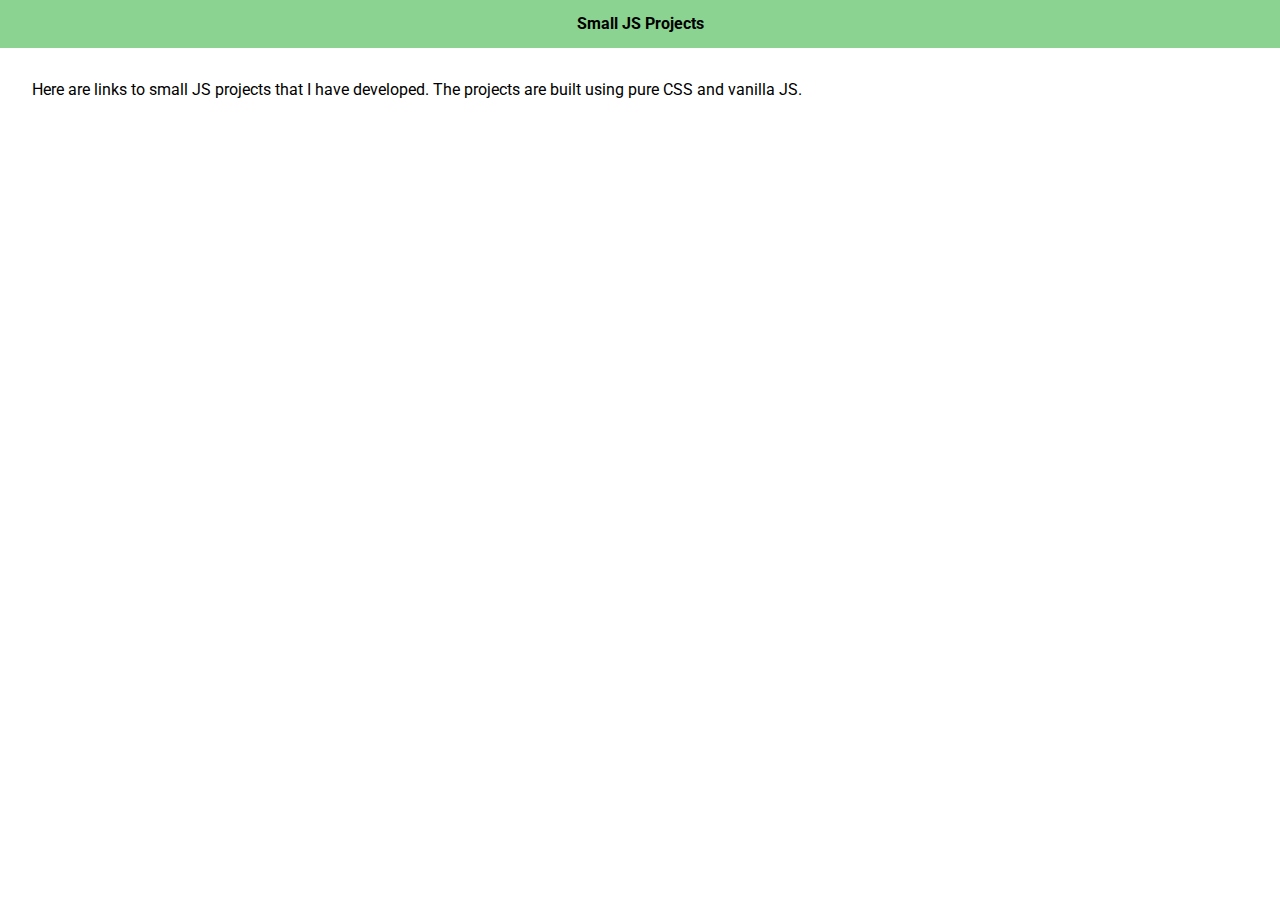
<file: index.html>
<!DOCTYPE html>
<html>
<head>
    <meta charset="utf-8" />
    <meta http-equiv="X-UA-Compatible" content="IE=edge">
    <title>Casual JS Projects</title>
    <meta name="viewport" content="width=device-width, initial-scale=1">
    <link rel="stylesheet" type="text/css" media="screen" href="assets/index.css" />
</head> 
<body>
    <header>
        <nav>
            <div class="nav-center">
                <h4>Small JS Projects</h4>
            </div>
        </nav>
    </header>
    <main>
        <div class="container">
            <p>Here are links to small JS projects that I have developed. The projects are built using pure CSS and vanilla JS.</p>
            
            <div class="list-projects">
            </div>
        </div>
    </main>
</body>
</html>
</file>
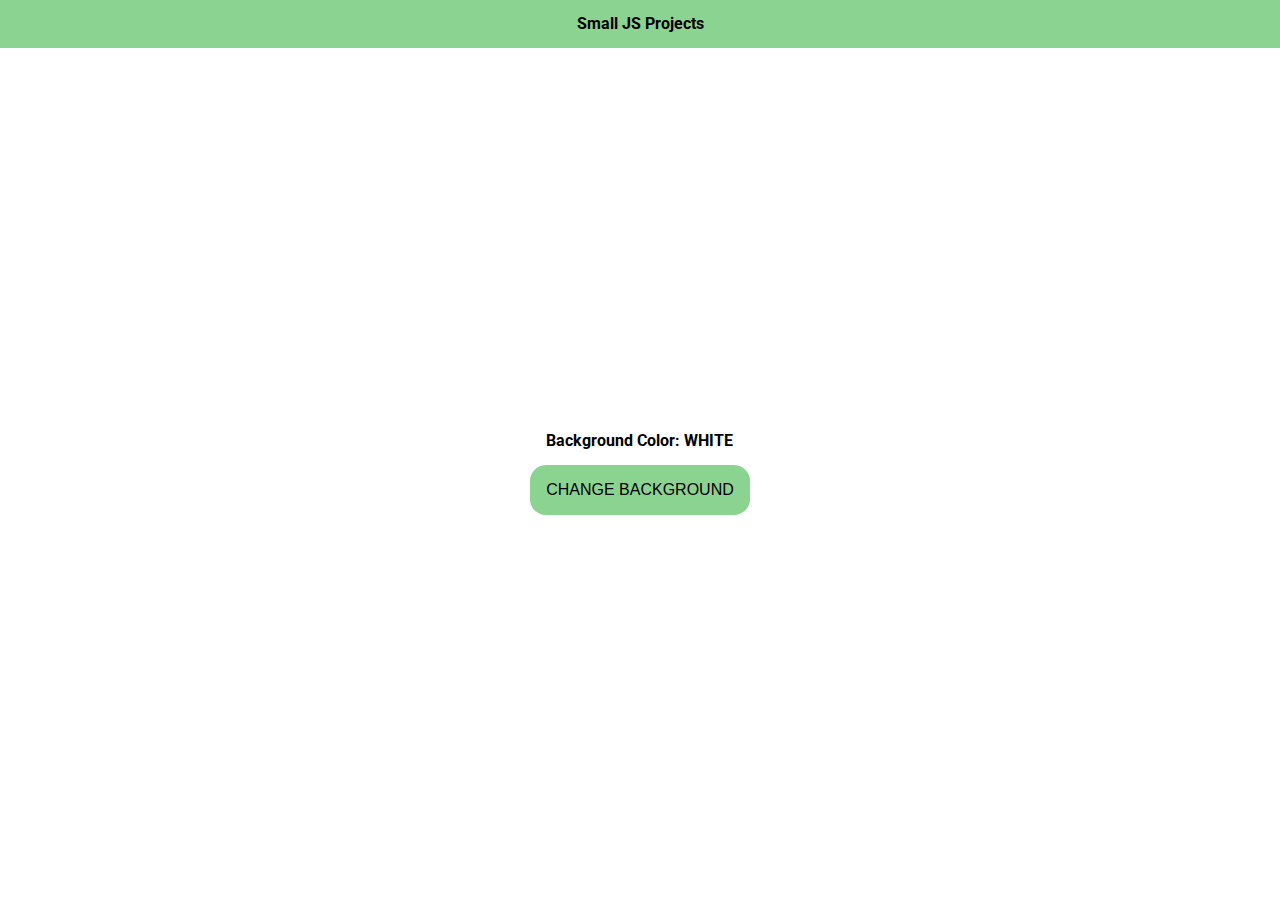
<file: flip-background/index.html>
<!DOCTYPE html>
<html>
<head>
    <meta charset="utf-8" />
    <meta http-equiv="X-UA-Compatible" content="IE=edge">
    <title>Casual JS Projects</title>
    <meta name="viewport" content="width=device-width, initial-scale=1">
    <link rel="stylesheet" type="text/css" media="screen" href="index.css" />
</head> 
<body>
    <header>
        <nav>
            <div class="nav-center">
                <h4>Small JS Projects</h4>
            </div>
        </nav>
    </header>
    <main>
        <div class="container text-center">
            <h4>Background Color: <span id="bgText" class="color">WHITE</span></h4>
            <button  id="changeBgButton" class= "btn btn-primary btn-md">
                    Change Background
            </button>
        </div>

        
    </main>
    
<script type="text/javascript" src="./index.js" ></script>
</body>
</html>
</file>
<file: assets/index.css>
/*
========
fonts
========
*/
@import url('https://fonts.googleapis.com/css2?family=Roboto:wght@400,700&display=swap');

/*
========
variables
========
*/
:root {
    --bg-base: #ffffff;
    --bg-primary: #63c46bbd;
    --font-base: "Roboto", sans-serif;
    --font-color-base: #000000;
    --font-color-primary: #FFFFFF;
    --font-xs: 0.5rem;
    --font-sm: 0.75rem;
    --font-md: 1rem;
    --font-lg: 1.25rem;
    --font-xl: 1.5rem;
    --font-xxl: 2rem;
    --btn-primary: var(--bg-primary);
    --max-width: 1170px;
    --max-width-sm: 768px;
}

/*
=============== 
Global Styles
===============
*/
*,
::after,
::before {
  margin: 0;
  padding: 0;
  box-sizing: border-box;
}

body {
    font-family: var(--font-base);
    color: var(--font-color-base);
}

h1,h2,h3,h4,h5,h6 {
    text-transform: capitalize;
    font-family: var(--font-secondary);
    line-height: 1;
}

h4 {
    font-size: 1rem;
}

p {
    padding-bottom: 1rem;
}

ul {
    list-style-type: none;
}

.btn {
    padding : 1em;
    background: var(--bg-base);
    color: var(--font-color-base);
    border: 1px solid var(--font-color-base);
    border-radius:1em;
    text-transform: uppercase;
}

.btn-sm {
    padding : var(--font-sm);
    font-size: var(--font-sm);
}
.btn-md {
    padding : var(--font-md);
    font-size: var(--font-md);
}
.btn-lg {
    padding : var(--font-lg);
    font-size: var(--font-lg);
}

.btn-primary {
    background: var(--bg-primary)
}


/*
=============== 
Nav
===============
*/
nav {
    background: var(--bg-primary);
    color: var(--font-color-secondary);
    padding: 0.5rem;
    margin:0 auto;
    height: 3rem;  
    display: grid;
    align-items: center;

}
    
.nav-center {
    display: flex;
    width: 95vw;
    position: relative;
    margin: 0 auto;
}

nav h4 {
    margin: 0 auto;
}


.nav-links {
    display: flex;
    justify-content:flex-end;
    flex-grow:2;
}

.nav-links li {
    padding: 0 2rem;
}


/*
=============== 
Container
===============
*/
main {
    min-height: calc(100vh - 3rem);
}

.container {
    padding:2em;
}


/*
=============== 
Specific Codes
===============
*/

.list-projects{
    display: grid;
    grid-template-columns: auto auto auto;
}

@media screen and (max-width: var(--max-width-sm)) {
    .list-projects{
        grid-template-columns: auto;
    }
}
</file>
<file: flip-background/index.css>
/*
========
fonts
========
*/
@import url('https://fonts.googleapis.com/css2?family=Roboto:wght@400,700&display=swap');

/*
========
variables
========
*/
:root {
    --bg-base: #ffffff;
    --bg-primary: #63c46bbd;
    --font-base: "Roboto", sans-serif;
    --font-color-base: #000000;
    --font-color-primary: #FFFFFF;
    --font-xs: 0.5rem;
    --font-sm: 0.75rem;
    --font-md: 1rem;
    --font-lg: 1.25rem;
    --font-xl: 1.5rem;
    --font-xxl: 2rem;
    --btn-primary: var(--bg-primary);
    --max-width: 1170px;
    --max-width-sm: 768px;
}

/*
=============== 
Global Styles
===============
*/
*,
::after,
::before {
  margin: 0;
  padding: 0;
  box-sizing: border-box;
}

body {
    font-family: var(--font-base);
    color: var(--font-color-base);
}

h1,h2,h3,h4,h5,h6 {
    text-transform: capitalize;
    font-family: var(--font-secondary);
    line-height: 1;
}

h4 {
    font-size: 1rem;
}

p {
    padding-bottom: 1rem;
}

ul {
    list-style-type: none;
}

.btn {
    padding : 1em;
    background: var(--bg-base);
    color: var(--font-color-base);
    border: 0px;
    border-radius:1em;
    text-transform: uppercase;
    cursor:pointer;
}

.btn-sm {
    padding : var(--font-sm);
    font-size: var(--font-sm);
}
.btn-md {
    padding : var(--font-md);
    font-size: var(--font-md);
}
.btn-lg {
    padding : var(--font-lg);
    font-size: var(--font-lg);
}

.btn-primary {
    background: var(--bg-primary)
}

.text-center {
    text-align: center;
}


/*
=============== 
Nav
===============
*/
nav {
    background: var(--bg-primary);
    color: var(--font-color-secondary);
    padding: 0.5rem;
    margin:0 auto;
    height: 3rem;  
    display: grid;
    align-items: center;

}
    
.nav-center {
    display: flex;
    width: 95vw;
    position: relative;
    margin: 0 auto;
}

nav h4 {
    margin: 0 auto;
}


.nav-links {
    display: flex;
    justify-content:flex-end;
    flex-grow:2;
}

.nav-links li {
    padding: 0 2rem;
}


/*
=============== 
Container
===============
*/
main {
    min-height: calc(100vh - 3rem);
    display: grid;
    place-items: center;
}

.container {
    padding:2em;
}


/*
=============== 
Specific Codes
===============
*/

.container h4 {
    padding-bottom: 1em;
}
</file>
